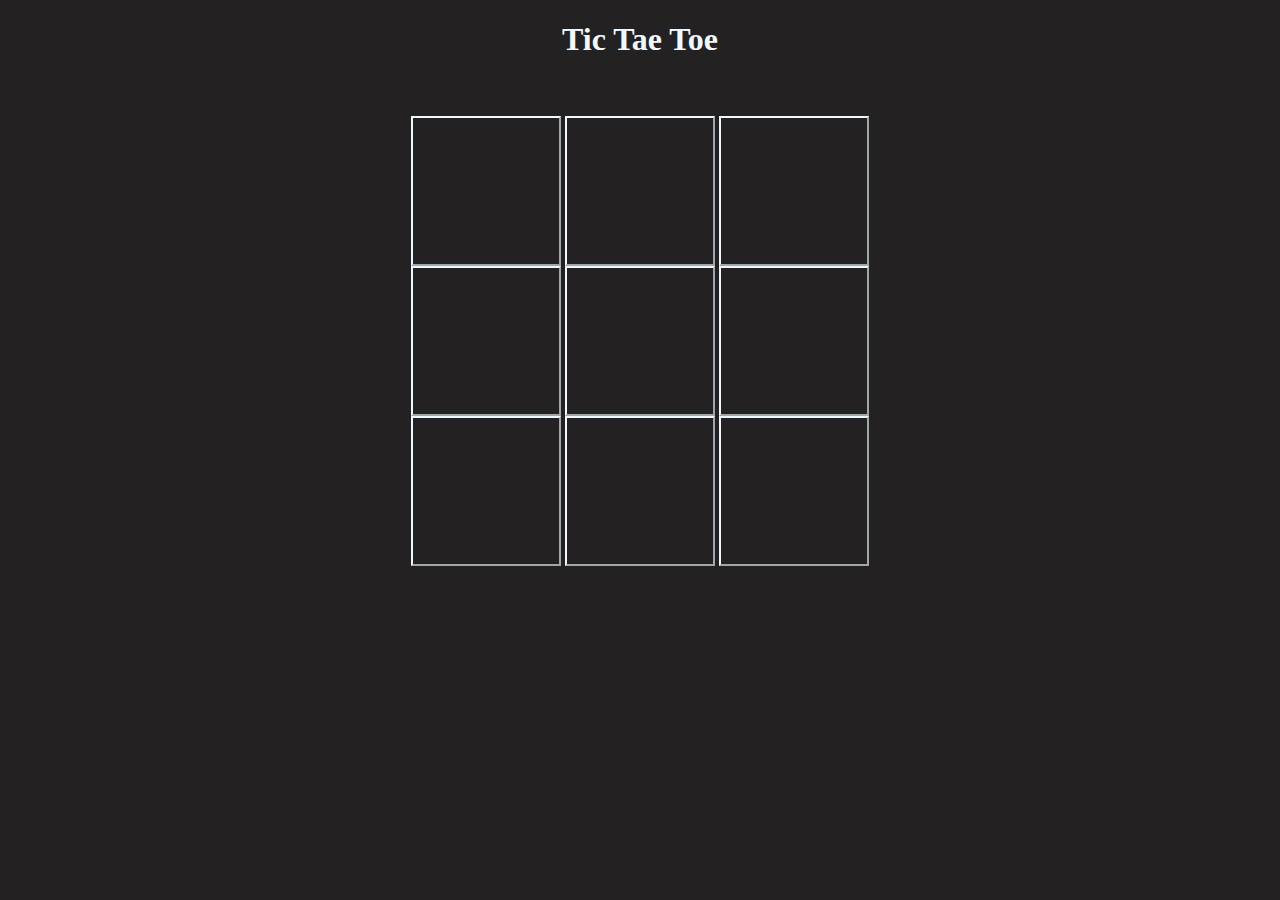
<file: index.html>
<!DOCTYPE html>
<html lang="en">
<head>
    <meta charset="UTF-8">
    <meta name="viewport" content="width=device-width, initial-scale=1.0">
    <title>Document</title>
    <link rel="stylesheet" href="style1.css">
</head>
<body>
    <h1>Tic Tae Toe</h1>
    <br>
    <br>
    <div id="name"> 
        <input type="button" id="1" value="" onclick="check(this.id)">
        <input type="button" id="2" onclick="check(this.id)">
        <input type="button" id="3" onclick="check(this.id)">
        <br>
        <input type="button" id="4" onclick="check(this.id)">
        <input type="button" id="5" onclick="check(this.id)">
        <input type="button" id="6" onclick="check(this.id)">
        <br>
        <input type="button" id="7" onclick="check(this.id)">
        <input type="button" id="8" onclick="check(this.id)">
        <input type="button" id="9" onclick="check(this.id)">
    </div>
    <script src="script11.js"></script>
</body>
</html>
</file>
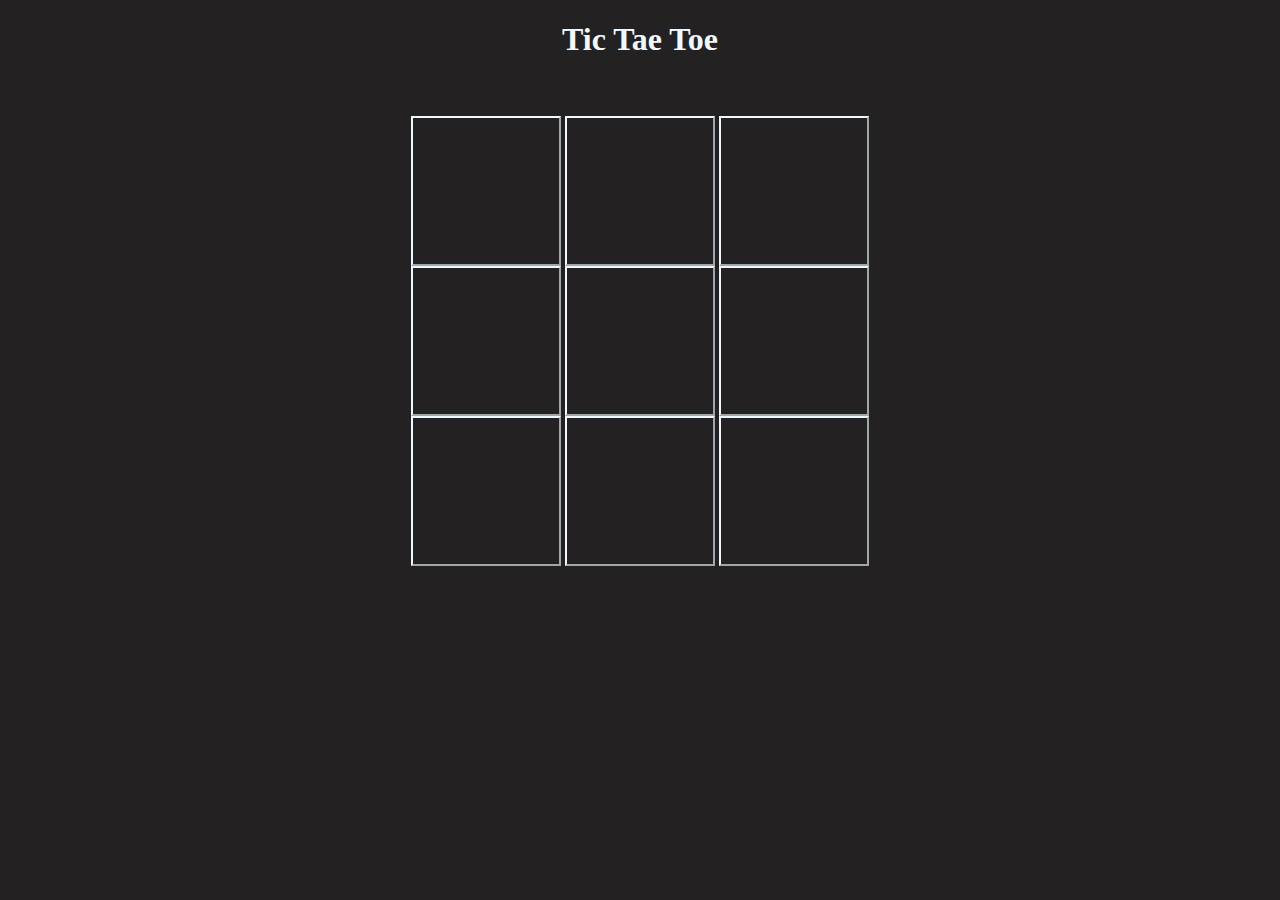
<file: first.html>
<!DOCTYPE html>
<html lang="en">
<head>
    <meta charset="UTF-8">
    <meta name="viewport" content="width=device-width, initial-scale=1.0">
    <title>Document</title>
    <link rel="stylesheet" href="style1.css">
</head>
<body>
    <h1>Tic Tae Toe</h1>
    <br>
    <br>
    <div id="name"> 
        <input type="button" id="1" value="" onclick="check(this.id)">
        <input type="button" id="2" onclick="check(this.id)">
        <input type="button" id="3" onclick="check(this.id)">
        <br>
        <input type="button" id="4" onclick="check(this.id)">
        <input type="button" id="5" onclick="check(this.id)">
        <input type="button" id="6" onclick="check(this.id)">
        <br>
        <input type="button" id="7" onclick="check(this.id)">
        <input type="button" id="8" onclick="check(this.id)">
        <input type="button" id="9" onclick="check(this.id)">
    </div>
    <script src="script11.js"></script>
</body>
</html>
</file>
<file: style1.css>
*{
    text-align: center;
    color: aliceblue;
    background-color: rgb(35, 33, 33);
}

input{
    width: 150px;
    height:150px;
    font-size: none;
    border-color: aliceblue;
}
</file>
